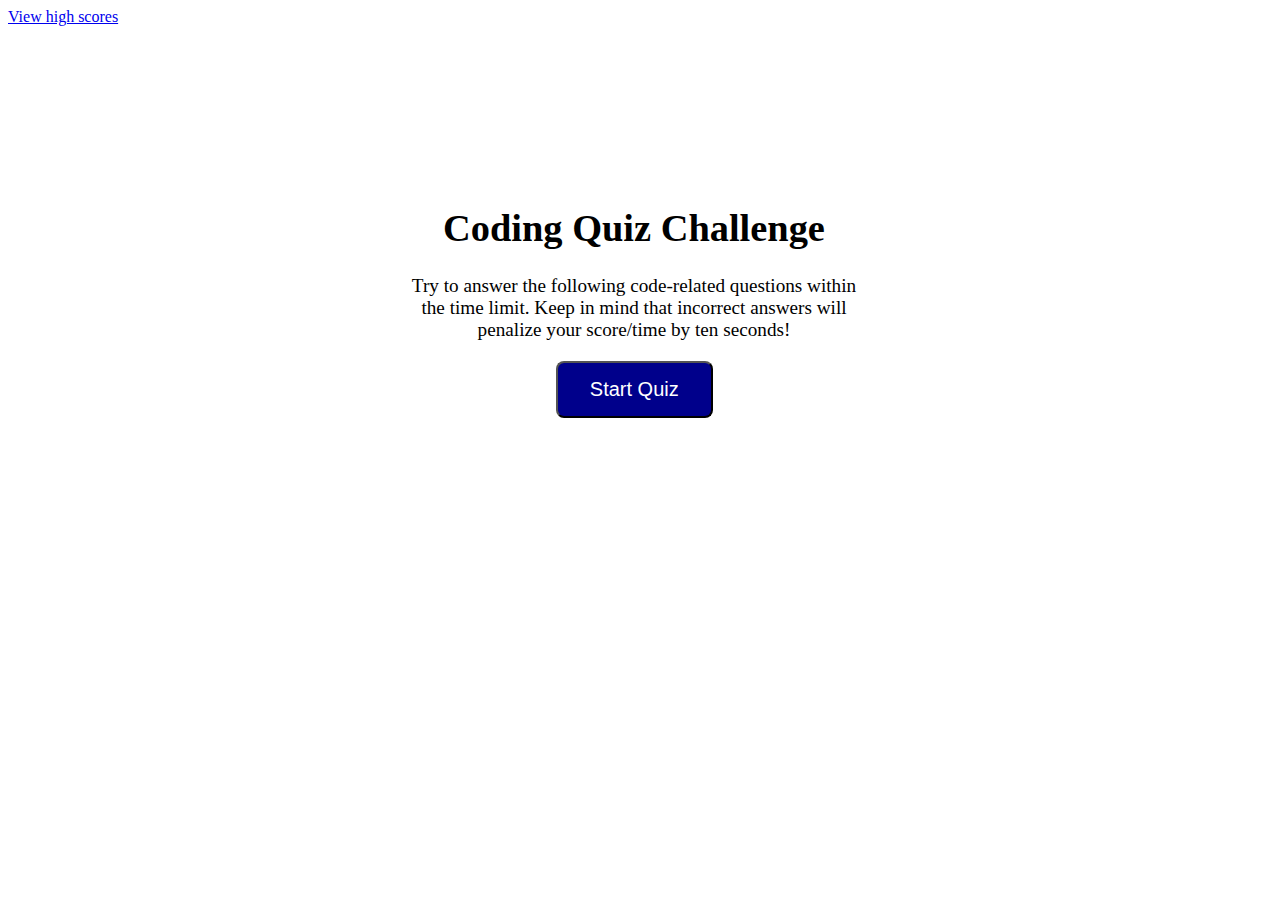
<file: index.html>
<!DOCTYPE html>
<html lang="en">
<header>
    <!-- For Resizing to Adjust connected to the CSS Style Page-->
    <meta charset="UTF-8">
    <meta name="viewport" content="width=device-width, initial-scale=1.0">
    <meta http-equiv="X-UA-Compatible" content="ie=edge">
    <link rel="stylesheet" type="text/css" href="./assets/style.css">
    <title>Code Quiz</title>
</header>

<body>
    <!-- High score Page -->
    <a href="results.html">View high scores</a>
    <!-- Section For Timer -->
    <section id="clock"></section>
    <main id="main-content">
        <!-- Main content -->
        <div id="quiz">
            <h1>Coding Quiz Challenge</h1>
            <p class="paragraph">Try to answer the following code-related questions within the time limit.
                Keep in mind that incorrect answers will penalize your score/time 
                by ten seconds!</p>
            <ul></ul>
            <!-- Buttons -->
            <button id="start">Start Quiz</button>
        </div>
    </main>


    <script src="script.js"></script>


</body>

</html>
</file>
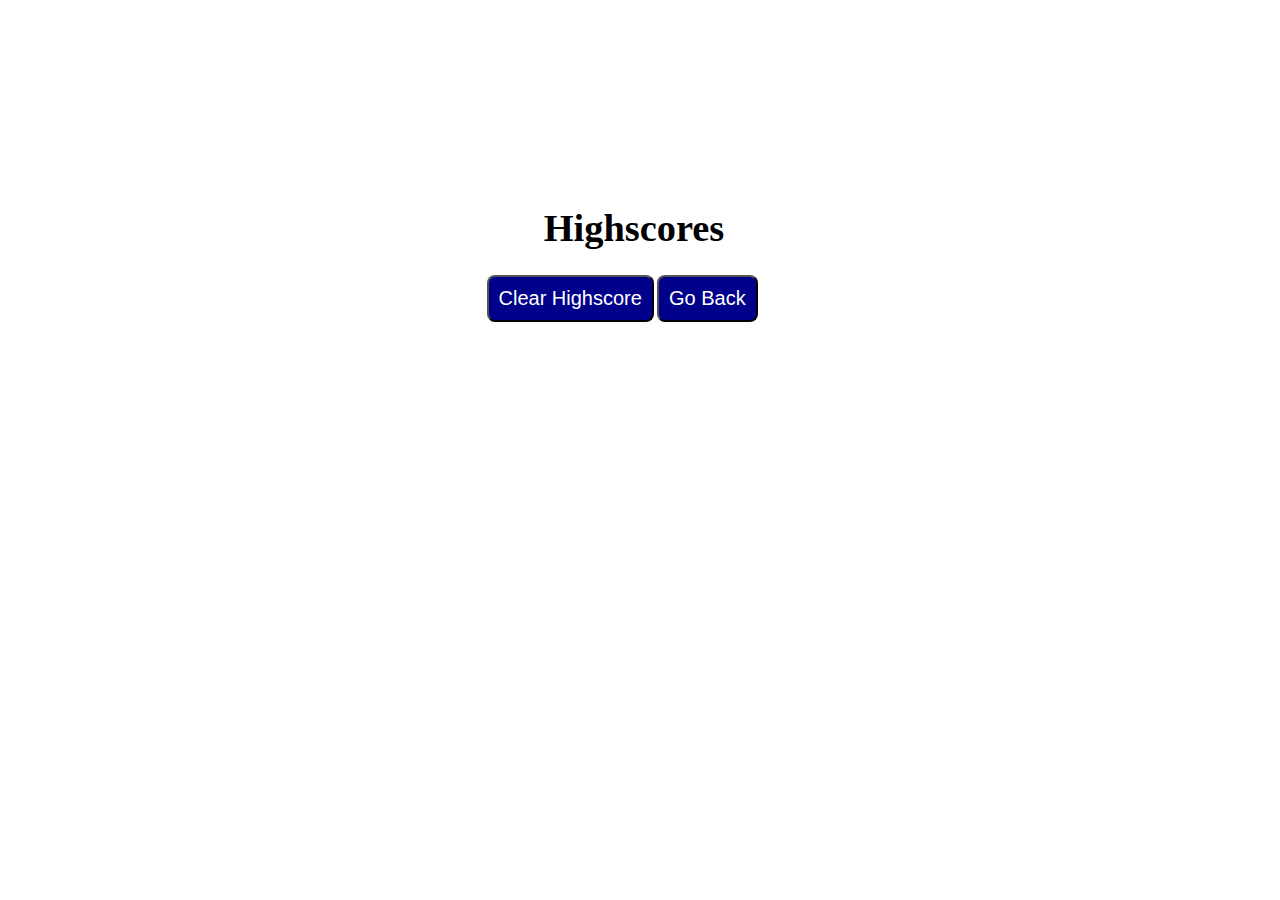
<file: results.html>
<!DOCTYPE html>
<html lang="en">

<header>
    <meta charset="UTF-8">
    <meta name="viewport" content="width=device-width, initial-scale=1.0">
    <meta http-equiv="X-UA-Compatible" content="ie=edge">
    <link rel="stylesheet" type="text/css" href="./assets/style.css">
    <title>Code Quiz Results</title>

</header>

<body>
    <!-- Timer Section -->
    <section id="clock"></section>
    <!-- Main Content -->
    <main id="main-content">
        <!-- Quiz content -->
        <div id="quiz">
            <h1>Highscores</h1>
            <ul id="highScore"></ul>
            <!-- Buttons -->
            <button id="goBack">Go Back</button>
            <button id="clear" value="reset">Clear Highscore</button>
        </div>
    </main>
    <script src="results-script.js"></script>
</body>

</html>
</file>
<file: assets/style.css>
#main-content {
    position: absolute;
    left: 30%;
    top: 20%;
    width: 500px;
    height: 500px;
}
#start {
    background-color: darkblue;
    margin-left: 33%;
    padding: 15px 32px;
    font-size: 20px;
    color: white;
}

#start:hover {
    background-color: mediumorchid;
}

#quiz {
    margin: 20px;
    font-weight: bold;
    font-size: larger;
}

.paragraph {
    text-align: center;
    font-weight: normal;
    font-size: normal;
}

#clock {
    float: right;
}

#goBack {
    background-color: darkblue;
    position: relative;
    padding: 10px;
    font-size: 20px;
    color: white;
    top: 30%;
    left: 55%;
    width: auto;
    text-align: center;
    text-decoration: none;
}

#goBack:hover {
    background-color: mediumorchid;
}



#clear {
    background-color: darkblue;
    position: relative;
    padding: 10px;
    font-size: 20px;
    color: white;
    top: 30%;
    right: 5%;
    text-align: center;
}

#clear:hover {
    background-color: mediumorchid;
}

button {
    border-radius: 8px;
}

textarea {
    width: 90%;
    margin: 20px;
}

#Submit {
    background-color: darkblue;
    margin-left: 33%;
    padding: 15px 32px;
    font-size: 20px;
    color: white;
}

#Submit:hover {
    background-color: mediumorchid;
}

label {
    margin-right: 10px;
}
input {
    margin-bottom: 20px;
    width: 50%;
    border: 1px solid lightgray;
}

h1 {
    text-align: center;
}

li {
    background-color: darkblue;
    margin-top: 10px;
    padding: 5px 15px;
    width: 80%;
    font-size: 18px;
    color: white;
}

li:hover{
    background-color: mediumorchid;
}

#createDiv {
    margin-top: 20px;
    border-top: 1px solid lightgray;
}

/*Used to Adjust to Different Screens*/

@media screen and (max-width: 786px) {

body {
    max-width: 786px;
}

#main-content {
position: absolute;
left: 20%;
}

a {
margin-left: 20%;
}
#goBack {
    
    position: relative;
    left: 55%;
}

#clear {
    
    position: relative;
    right: 5%;
    
}
}

/* 640px */

@media screen and (max-width: 640px) {

body {
    min-width: 640px;
}

#main-content {
position: absolute;
left: 10%;
}
a {
  margin-left: 10%;
}


}
</file>
